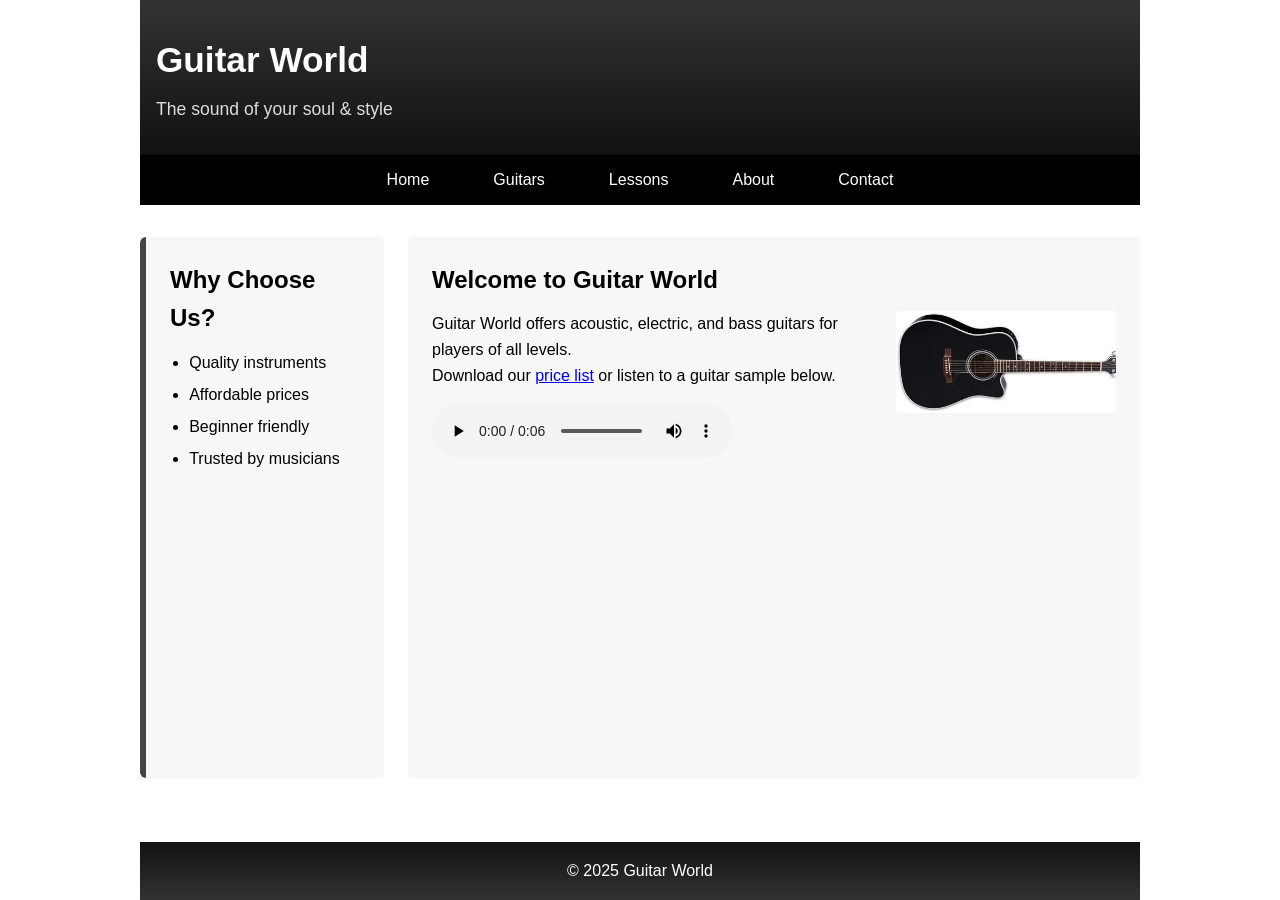
<file: guitar-store-final/index.html>
<!DOCTYPE html>
<html lang="en">
<head>
<meta charset="UTF-8">
<title>Guitar World | Home</title>
<link rel="stylesheet" href="styles/main.css">
</head>
<body>

<header>
<h1>Guitar World</h1>
<p>The sound of your soul &amp; style</p>
</header>

<nav>
<ul>
<li><a href="index.html">Home</a></li>
<li><a href="guitars.html">Guitars</a></li>
<li><a href="lessons.html">Lessons</a></li>
<li><a href="about.html">About</a></li>
<li><a href="contact.html">Contact</a></li>
</ul>
</nav>

<div class="container">
<aside>
<h2>Why Choose Us?</h2>
<ul>
<li>Quality instruments</li>
<li>Affordable prices</li>
<li>Beginner friendly</li>
<li>Trusted by musicians</li>
</ul>
</aside>

<main>
<h2>Welcome to Guitar World</h2>
<img src="images/acoustic.png" alt="Acoustic guitar" class="float-img">
<p>
Guitar World offers acoustic, electric, and bass guitars for players of all levels.
</p>
<p>
Download our <a href="files/prices.pdf">price list</a> or listen to a guitar sample below.
</p>
<audio controls>
<source src="media/sample.mp3" type="audio/mpeg">
</audio>
</main>
</div>

<footer>
<p>&copy; 2025 Guitar World</p>
</footer>

</body>
</html>
</file>
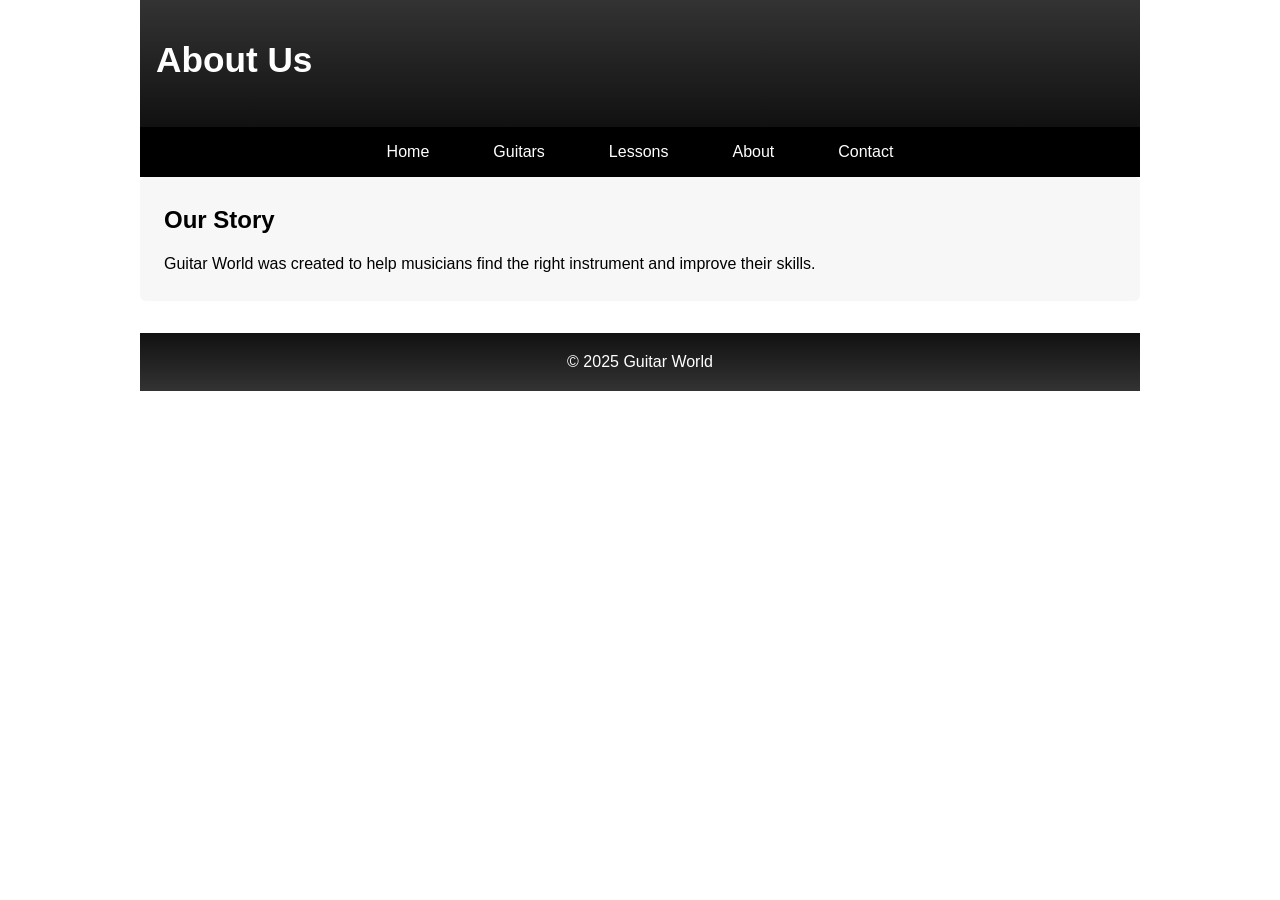
<file: guitar-store-final/about.html>
<!DOCTYPE html>
<html lang="en">
<head>
<meta charset="UTF-8">
<title>Guitar World | About</title>
<link rel="stylesheet" href="styles/main.css">
</head>
<body>

<header>
<h1>About Us</h1>
</header>

<nav>
<ul>
<li><a href="index.html">Home</a></li>
<li><a href="guitars.html">Guitars</a></li>
<li><a href="lessons.html">Lessons</a></li>
<li><a href="about.html">About</a></li>
<li><a href="contact.html">Contact</a></li>
</ul>
</nav>

<main class="single">
<h2>Our Story</h2>
<p>
Guitar World was created to help musicians find the right instrument and improve their skills.
</p>
</main>

<footer>
<p>&copy; 2025 Guitar World</p>
</footer>

</body>
</html>
</file>
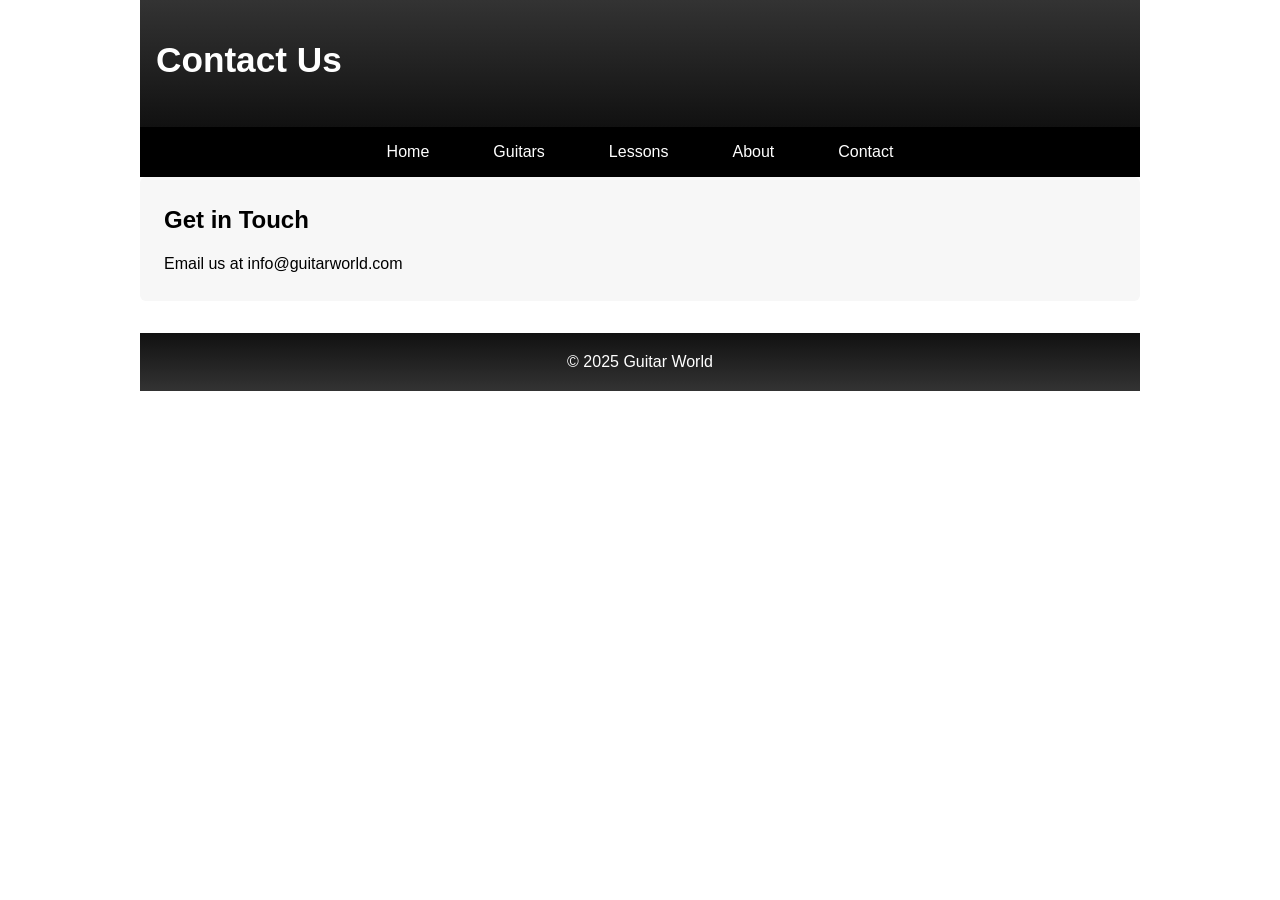
<file: guitar-store-final/contact.html>
<!DOCTYPE html>
<html lang="en">
<head>
<meta charset="UTF-8">
<title>Guitar World | Contact</title>
<link rel="stylesheet" href="styles/main.css">
</head>
<body>

<header>
<h1>Contact Us</h1>
</header>

<nav>
<ul>
<li><a href="index.html">Home</a></li>
<li><a href="guitars.html">Guitars</a></li>
<li><a href="lessons.html">Lessons</a></li>
<li><a href="about.html">About</a></li>
<li><a href="contact.html">Contact</a></li>
</ul>
</nav>

<main class="single">
<h2>Get in Touch</h2>
<p>Email us at info@guitarworld.com</p>
</main>

<footer>
<p>&copy; 2025 Guitar World</p>
</footer>

</body>
</html>
</file>
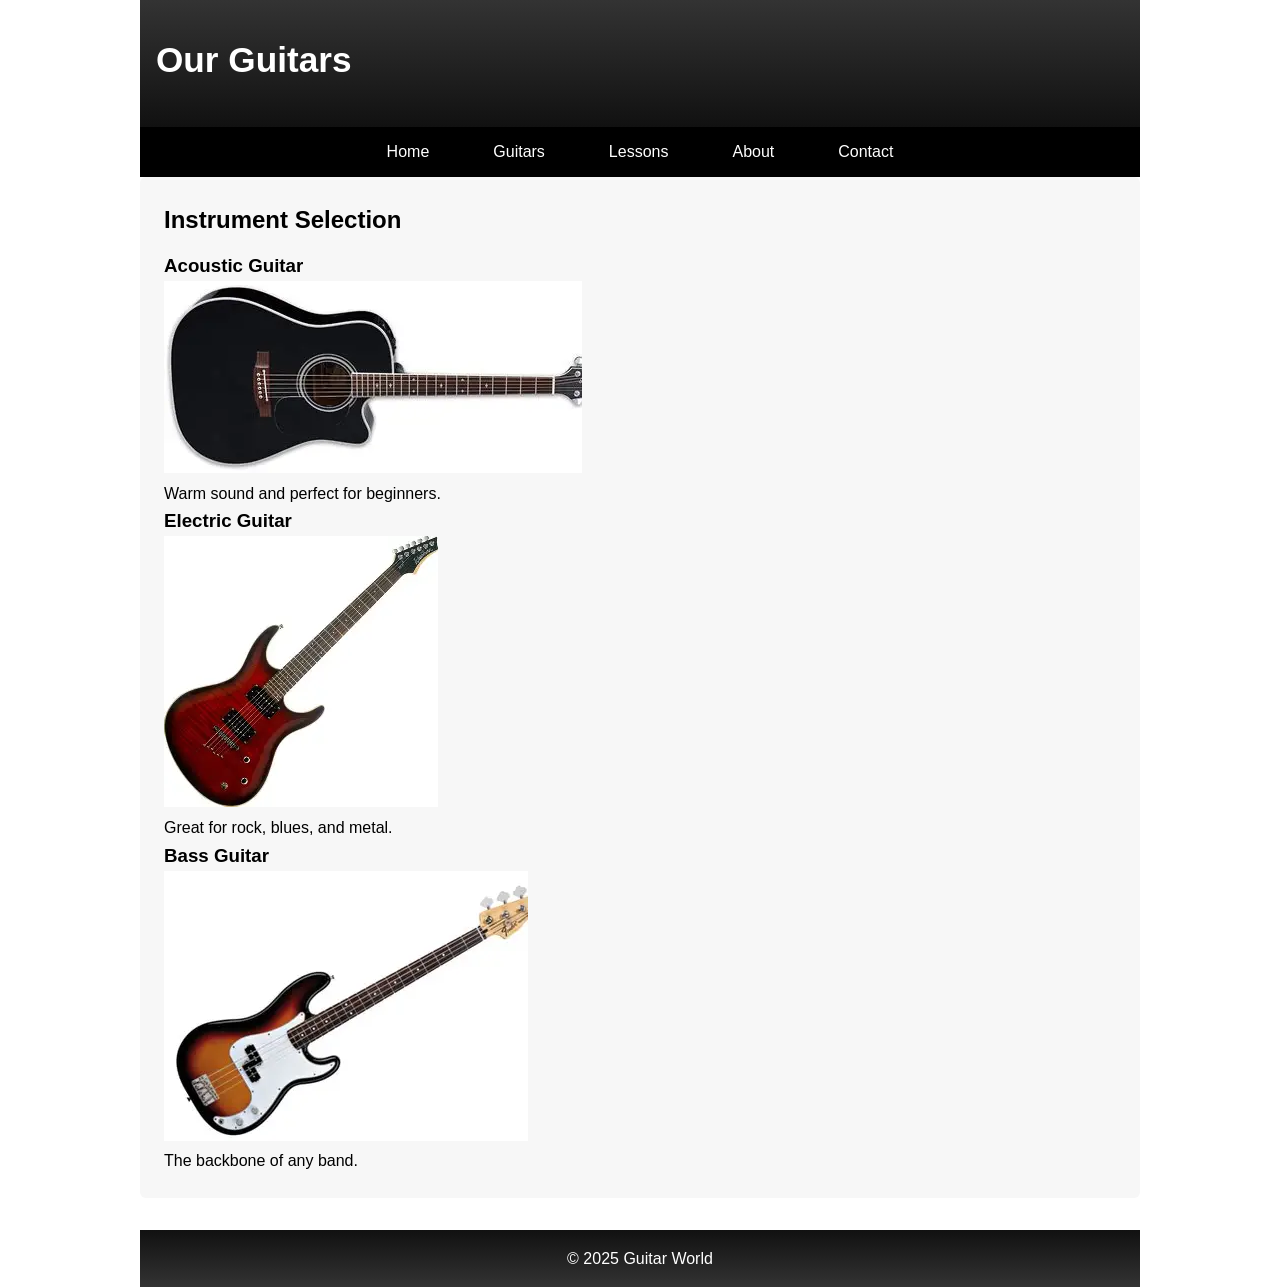
<file: guitar-store-final/guitars.html>
<!DOCTYPE html>
<html lang="en">
<head>
<meta charset="UTF-8">
<title>Guitar World | Guitars</title>
<link rel="stylesheet" href="styles/main.css">
</head>
<body>

<header>
<h1>Our Guitars</h1>
</header>

<nav>
<ul>
<li><a href="index.html">Home</a></li>
<li><a href="guitars.html">Guitars</a></li>
<li><a href="lessons.html">Lessons</a></li>
<li><a href="about.html">About</a></li>
<li><a href="contact.html">Contact</a></li>
</ul>
</nav>

<main class="single">
<h2>Instrument Selection</h2>

<h3>Acoustic Guitar</h3>
<img src="images/acoustic.png" alt="Acoustic guitar">
<p>Warm sound and perfect for beginners.</p>

<h3>Electric Guitar</h3>
<img src="images/electric.png" alt="Electric guitar">
<p>Great for rock, blues, and metal.</p>

<h3>Bass Guitar</h3>
<img src="images/bass.png" alt="Bass guitar">
<p>The backbone of any band.</p>
</main>

<footer>
<p>&copy; 2025 Guitar World</p>
</footer>

</body>
</html>
</file>
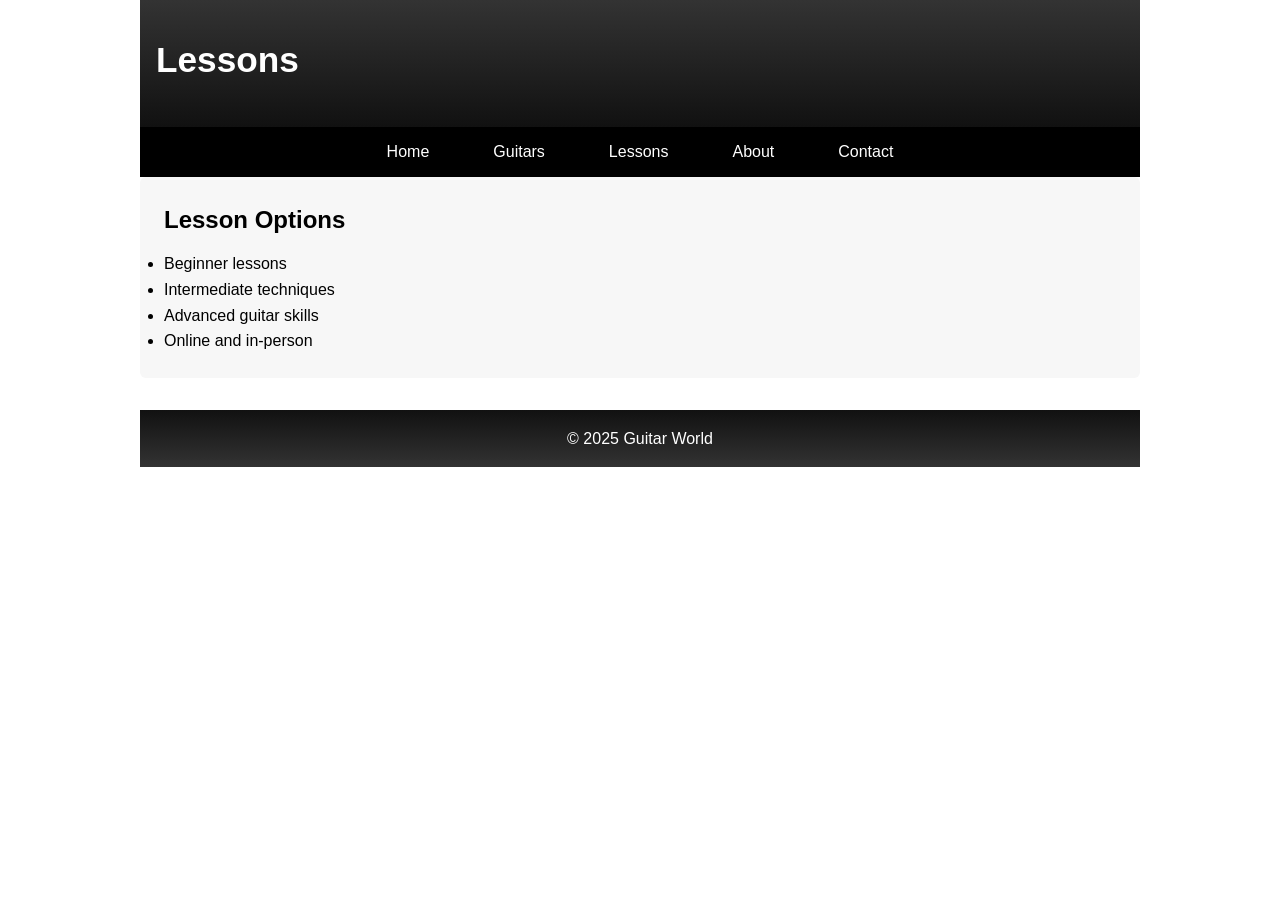
<file: guitar-store-final/lessons.html>
<!DOCTYPE html>
<html lang="en">
<head>
<meta charset="UTF-8">
<title>Guitar World | Lessons</title>
<link rel="stylesheet" href="styles/main.css">
</head>
<body>

<header>
<h1>Lessons</h1>
</header>

<nav>
<ul>
<li><a href="index.html">Home</a></li>
<li><a href="guitars.html">Guitars</a></li>
<li><a href="lessons.html">Lessons</a></li>
<li><a href="about.html">About</a></li>
<li><a href="contact.html">Contact</a></li>
</ul>
</nav>

<main class="single">
<h2>Lesson Options</h2>
<ul>
<li>Beginner lessons</li>
<li>Intermediate techniques</li>
<li>Advanced guitar skills</li>
<li>Online and in-person</li>
</ul>
</main>

<footer>
<p>&copy; 2025 Guitar World</p>
</footer>

</body>
</html>
</file>
<file: guitar-store-final/styles/main.css>
/* ===== RESET ===== */
* {
    margin: 0;
    padding: 0;
    box-sizing: border-box;
}

/* ===== BODY ===== */
body {
    font-family: Arial, Helvetica, sans-serif;
    font-size: 100%;
    width: min(90%, 1000px);
    margin: auto;
    line-height: 1.6;
    background: #fff;
}

/* ===== HEADER ===== */
header {
    background: linear-gradient(#333, #111);
    color: white;
    padding: 2em 1em;
}

header h1 {
    font-size: 2.2em;
    margin-bottom: 0.2em;
}

header p {
    font-size: 1.1em;
    opacity: 0.85;
}

/* ===== NAVIGATION ===== */
nav {
    background: black;
}

nav ul {
    list-style: none;
    display: flex;
    justify-content: center;
}

nav li {
    margin: 0 1em;
}

nav a {
    color: white;
    text-decoration: none;
    padding: 0.75em 1em;
    display: block;
}

nav a:hover {
    background: #444;
}

/* ===== MAIN LAYOUT ===== */
.container {
    display: grid;
    grid-template-columns: 1fr 3fr;
    gap: 1.5em;
    margin: 2em 0;
}

/* ===== ASIDE ===== */
aside {
    background: #f7f7f7;
    padding: 1.5em;
    border-radius: 6px;
    border-left: 6px solid #444;
}

aside h2 {
    margin-bottom: 0.5em;
}

aside ul {
    list-style: disc;
    padding-left: 1.2em;
}

aside li {
    margin-bottom: 0.4em;
}

/* ===== MAIN CONTENT ===== */
main {
    background: #f7f7f7;
    padding: 1.5em;
    border-radius: 6px;
}

main h2 {
    margin-bottom: 0.5em;
}

/* ===== IMAGE ===== */
.float-img {
    float: right;
    max-width: 220px;
    margin: 0 0 1em 1em;
    border-radius: 4px;
}

/* ===== AUDIO ===== */
audio {
    display: block;
    margin-top: 1em;
}

/* ===== FOOTER ===== */
footer {
    background: linear-gradient(#111, #333);
    color: white;
    text-align: center;
    padding: 1em;
    margin-top: 2em;
}

/* ===== STICK FOOTER CLEANUP ===== */
body {
    min-height: 100vh;
    display: flex;
    flex-direction: column;
}

.container {
    flex: 1;
}
</file>
